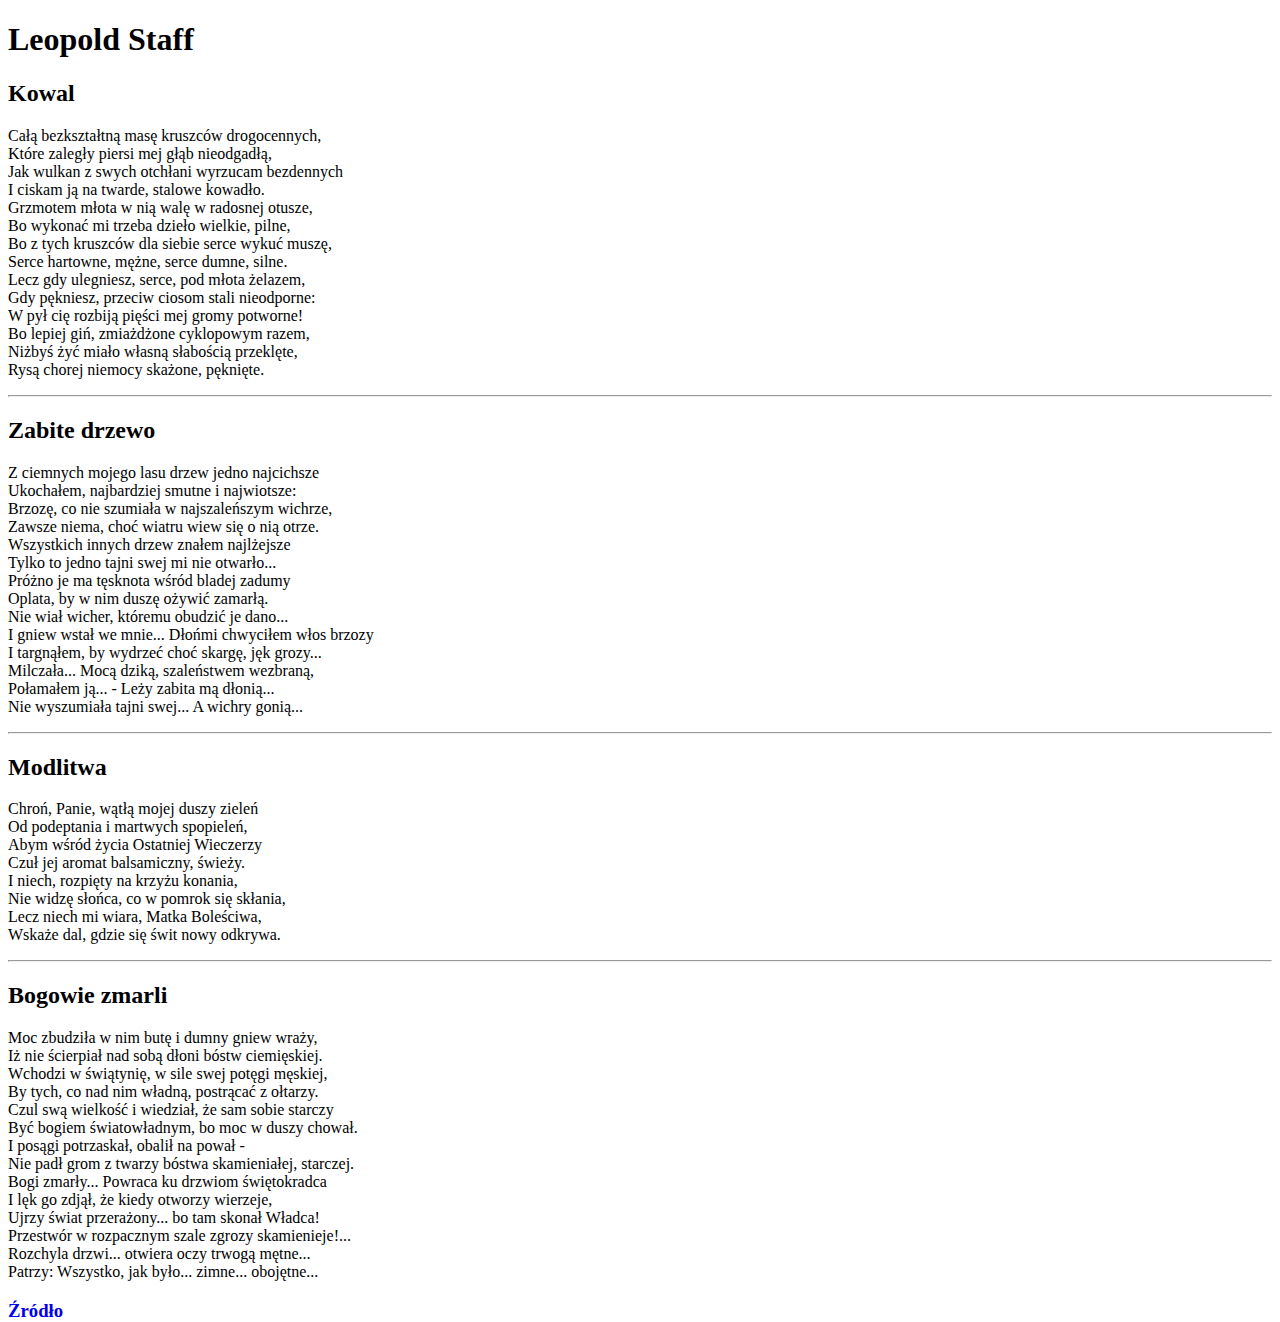
<file: wybrane.html>
<!DOCTYPE html>
<html>
  <head>
    <meta http-equiv="content-type" content="text/html; charset=utf-8">
    <title>Wybrane dziela</title>
    <link rel="stylesheet" href="style.css" />
  </head>
  <body>
    <h1>Leopold Staff</h1>
    <div>
      <h2>Kowal</h2>
      <p>
        Całą bezkształtną masę kruszców drogocennych, <br>
        Które zaległy piersi mej głąb nieodgadłą,    <br>              
        Jak wulkan z swych otchłani wyrzucam bezdennych <br>                
        I ciskam ją na twarde, stalowe kowadło.<br>

        Grzmotem młota w nią walę w radosnej otusze,<br>                  
        Bo wykonać mi trzeba dzieło wielkie, pilne,   <br>              
        Bo z tych kruszców dla siebie serce wykuć muszę,<br>
        Serce hartowne, mężne, serce dumne, silne.<br>

        Lecz gdy ulegniesz, serce, pod młota żelazem,<br>
        Gdy pękniesz, przeciw ciosom stali nieodporne:<br>                 
        W pył cię rozbiją pięści mej gromy potworne! <br>                 

        Bo lepiej giń, zmiażdżone cyklopowym razem,   <br>              
        Niżbyś żyć miało własną słabością przeklęte,  <br>                
        Rysą chorej niemocy skażone, pęknięte.
      </p>
      <hr>
      <h2>Zabite drzewo</h2>
      <p>
        Z ciemnych mojego lasu drzew jedno najcichsze  <br>                
        Ukochałem, najbardziej smutne i najwiotsze:      <br>           
        Brzozę, co nie szumiała w najszaleńszym wichrze, <br>                
        Zawsze niema, choć wiatru wiew się o nią otrze. <br>               

        Wszystkich innych drzew znałem najlżejsze <br>                
        Tylko to jedno tajni swej mi nie otwarło...   <br>              
        Próżno je ma tęsknota wśród bladej zadumy <br>                 
        Oplata, by w nim duszę ożywić zamarłą.<br>

        Nie wiał wicher, któremu obudzić je dano...   <br>              
        I gniew wstał we mnie... Dłońmi chwyciłem włos brzozy  <br>               
        I targnąłem, by wydrzeć choć skargę, jęk grozy... <br>                 

        Milczała... Mocą dziką, szaleństwem wezbraną,<br>                 
        Połamałem ją... - Leży zabita mą dłonią...   <br>
        Nie wyszumiała tajni swej... A wichry gonią...
      </p>
      <hr>
      <h2>Modlitwa</h2>
      <p> 

        Chroń, Panie, wątłą mojej duszy zieleń <br>
        Od podeptania i martwych spopieleń,    <br>             
        Abym wśród życia Ostatniej Wieczerzy   <br>               
        Czuł jej aromat balsamiczny, świeży. <br>

        I niech, rozpięty na krzyżu konania,  <br>                
        Nie widzę słońca, co w pomrok się skłania, <br>                
        Lecz niech mi wiara, Matka Boleściwa,  <br>                
        Wskaże dal, gdzie się świt nowy odkrywa.
      </p> 
      <hr>
      <h2>Bogowie zmarli</h2>
      <p>     
        Moc zbudziła w nim butę i dumny gniew wraży,  <br>               
        Iż nie ścierpiał nad sobą dłoni bóstw ciemięskiej. <br>                 
        Wchodzi w świątynię, w sile swej potęgi męskiej, <br>                 
        By tych, co nad nim władną, postrącać z ołtarzy.<br>

        Czul swą wielkość i wiedział, że sam sobie starczy <br>                 
        Być bogiem światowładnym, bo moc w duszy chował. <br>                 
        I posągi potrzaskał, obalił na pował -           <br>       
        Nie padł grom z twarzy bóstwa skamieniałej, starczej.<br>

        Bogi zmarły... Powraca ku drzwiom świętokradca <br>                 
        I lęk go zdjął, że kiedy otworzy wierzeje, <br>                 
        Ujrzy świat przerażony... bo tam skonał Władca! <br>

        Przestwór w rozpacznym szale zgrozy skamienieje!...<br>                 
        Rozchyla drzwi... otwiera oczy trwogą mętne...  <br>               
        Patrzy: Wszystko, jak było... zimne... obojętne...   
      </p>    
    </div> 
    <h3><a href="http://literat.ug.edu.pl/~literat/staff/index.htm" target="_blank">Źródło</a></h3>     
  </body>
</html>
</file>
<file: style.css>
/* Main page styles */
html, body {
  height: 100%;
}
body {
  min-width: 900px;
  font-family: "Libre Baskerville", serif;
}

a {
  text-decoration: none;
}

/* header styles */

#header {
  width: 100%;
  height: 10%;
  background-color: #1f2022;
  text-align: center;
}

#header h1 {
  display: block;
  color:white;
  font-weight: 700;
  font-size: 4.5em;
  position: relative;
  top: 50%;
  transform: translateY(-50%); /* vertical align text. brutal */
}
/* jumbotron styles */
#jumbotron {
  width: 100%;
  height: 80%;
  overflow: hidden;
}

#cover-photo {
  overflow: hidden;
}

#cover-photo, #quote {
}

#cover-photo  {
  background-image: url(zdjecia/cover-photo.jpg);
  background-size: cover;
  background-position: center;
  background-repeat: no-repeat;
  -webkit-filter: blur(7px);
  -moz-filter: blur(7px);
  -o-filter: blur(7px);
  -ms-filter: blur(7px);
  filter: blur(7px);
  height: 100%;
  //min-height: 700px;
  width: 100%;
  overflow: hidden;
}

#quote {
  text-align: center;
  z-index: 2;
  position: absolute;
  display: inline;
  top: 30%;
  bottom: 70%;
  left: 0;
  right: 0;
  font-size: 4em;
  color:white;
  font-weight: 400;
  font-style: italic;
  line-height: normal;
}

/* menu styles */

#menu {
  height: 7.5%;
}

#menu ul {
  display: flex;
  height: 100%;
}

#menu li {
  display: table;
  list-style: none;
  width: 33.3%;
  height: 100%;
  border-bottom: 3px solid white;
}
#menu li:last-child {
  width: 33.5%; /* make 3 divs fill whole #menu */
}


#menu a {
  display: table-cell;
  width: 100%;
  height: 100%;
  background-color:#1f2022 ;
  font-weight: 400;
  font-size: 3em;
  vertical-align: middle;
  box-sizing: border-box;
  -moz-box-sizing: border-box;
  -webkit-box-sizing: border-box;
  text-align: center;
  color: #f2f2f2;
}

#menu a:hover {
  background-color: #f2f2f2;
  color: #1f2022;
}
#menu li:first-child a, #menu li:nth-child(2) a {
  border-right: 3px solid white;
}

/* footer styles */

#footer {
  background-color: #1f2022;
  width: 100%;
  height: 2.5%;
  text-align: right;
}
#footer h3 {
  padding-right: 1%;
  color: #f2f2f2;
  font-style: italic;
  position: relative;
  top: 50%;
  transform: translateY(-50%); /* vertical align text. brutal */
}
</file>
